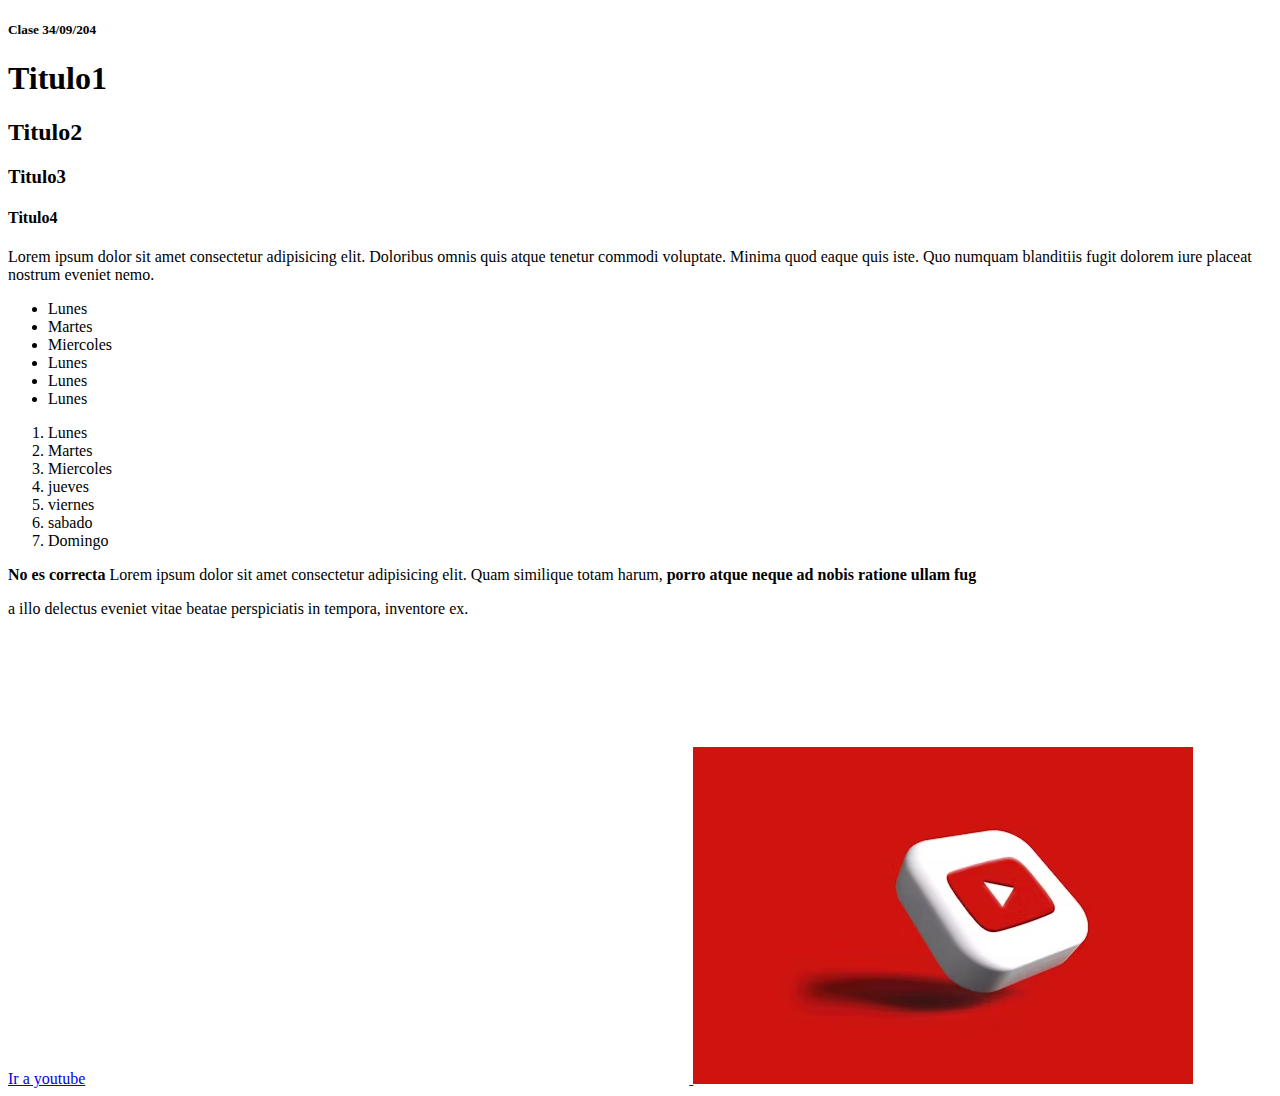
<file: Index.html>
<!DOCTYPE html>
<html lang="es">

<head>
    <meta charset="UTF-8">
    <meta name="viewport" content="width=device-width, initial-scale=1.0">
    <title>clase 1</title>
</head>

<body>
    <h5 class="H5">Clase 34/09/204 </h5>
    <style>
        .h5 {
            text-transform: capitalize;
            text-align: center;
            margin: auto;
        }
    </style>
    <h1> Titulo1 </h1>
    <H2> Titulo2 </H2>
    <h3> Titulo3 </h3>
    <h4> Titulo4 </h4>
    <p>Lorem ipsum dolor sit amet consectetur adipisicing elit.
        Doloribus omnis quis atque tenetur commodi voluptate.
        Minima quod eaque quis iste. Quo numquam blanditiis
        fugit dolorem iure placeat nostrum eveniet nemo.</p>
    <ul>
        <li> Lunes</li>
        <li> Martes </li>
        <li> Miercoles</li>
        <li> Lunes</li>
        <li> Lunes</li>
        <li> Lunes</li>
    </ul>

    <ol>
        <li> Lunes</li>
        <li> Martes </li>
        <li> Miercoles</li>
        <li> jueves</li>
        <li> viernes</li>
        <li> sabado</li>
        <li> Domingo </li>
        </ul>
    </ol>

<p>  <strong>   No es correcta</strong> Lorem ipsum dolor sit amet consectetur adipisicing elit. Quam similique 
    totam harum, <b>porro atque neque ad nobis ratione ullam fug </b>

   <p> a illo delectus eveniet vitae beatae perspiciatis in tempora, inventore ex.</p>


    <a href="www.youtube.com">Ir a youtube</a>
    <a href="www.youtube.com">
        <iframe
            src="https://www.google.com/maps/embed?pb=!1m18!1m12!1m3!1d13599.65686290
            6311!2d-63.53465036584159!3d-31.5539687927755!2m3!1f0!2f0!3f0!3m2!1i1024!2i768!4f13
            .1!3m3!1m2!1s0x94332a52b0c2e023%3A0xc79d16145f1b185c!2sInstituto%20Superior%20Villa
            %20del%20Rosario!5e0!3m2!1s
            es-419!2sar!4v1728049353134!5m2!1ses-419!2sar"
            width="600" height="450" style="border:0;" allowfullscreen="" loading="lazy"
            referrerpolicy="no-referrer-when-downgrade"></iframe>


        <img src="./imagenes/image.png" alt="Imagen para abrir youtube">
    </a>
</body>

</html>
</file>
